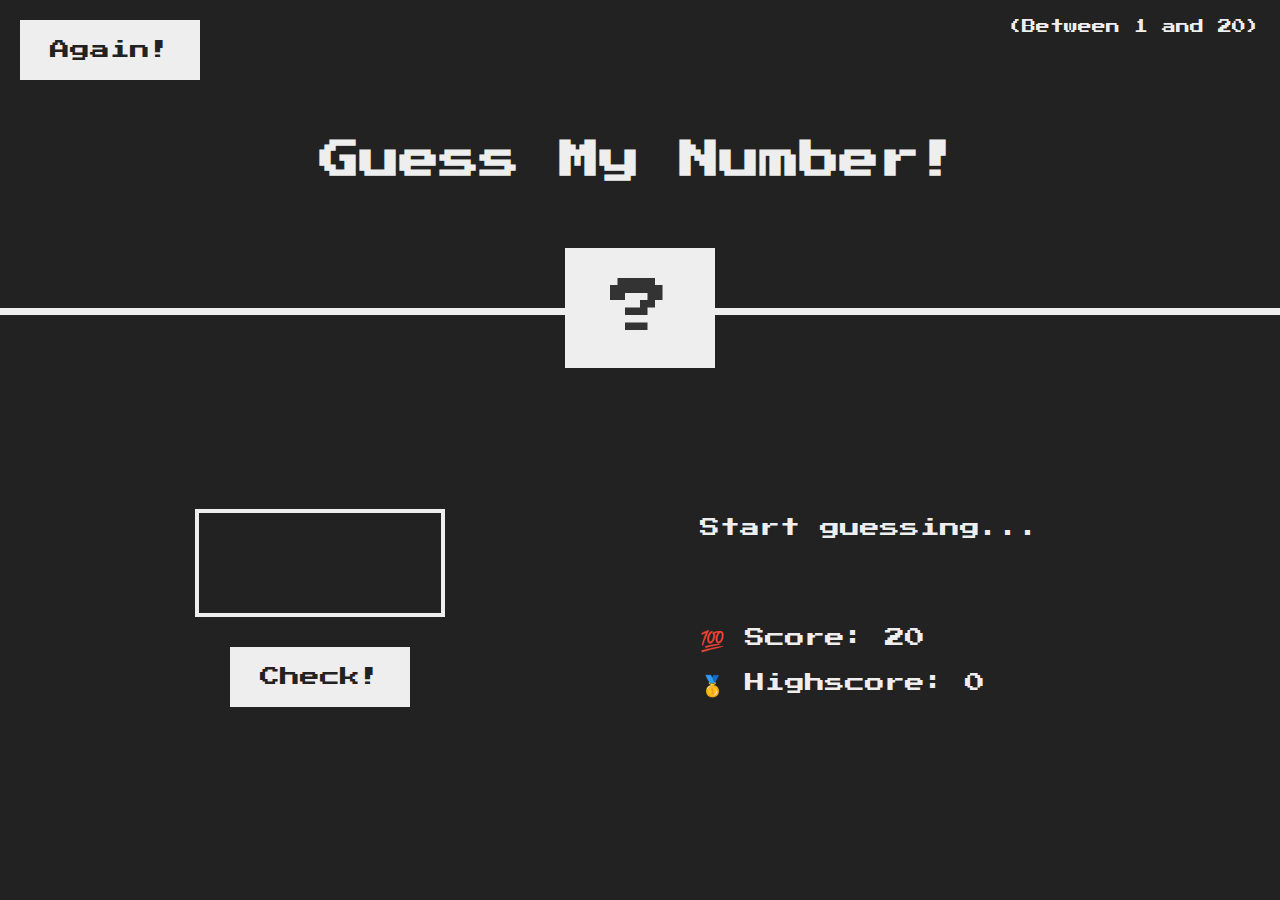
<file: index.html>
<!DOCTYPE html>
<html lang="en">
    <head>
        <meta charset="UTF-8" />
        <meta name="viewport" content="width=device-width, initial-scale=1.0" />
        <meta http-equiv="X-UA-Compatible" content="ie=edge" />
        <link rel="stylesheet" href="style.css" />
        <title>Guess My Number!</title>
    </head>
    <body>
        <header>
            <h1 class="heading">Guess My Number!</h1>
            <p class="between">(Between 1 and 20)</p>
            <button class="btn again">Again!</button>
            <div class="number">?</div>
        </header>
        <main>
            <section class="left">
                <input type="number" class="guess" />
                <button class="btn check">Check!</button>
            </section>
            <section class="right">
                <p class="message">Start guessing...</p>
                <p class="label-score">
                    💯 Score: <span class="score">20</span>
                </p>
                <p class="label-highscore">
                    🥇 Highscore: <span class="highscore">0</span>
                </p>
            </section>
        </main>
        <script src="script.js"></script>
    </body>
</html>
</file>
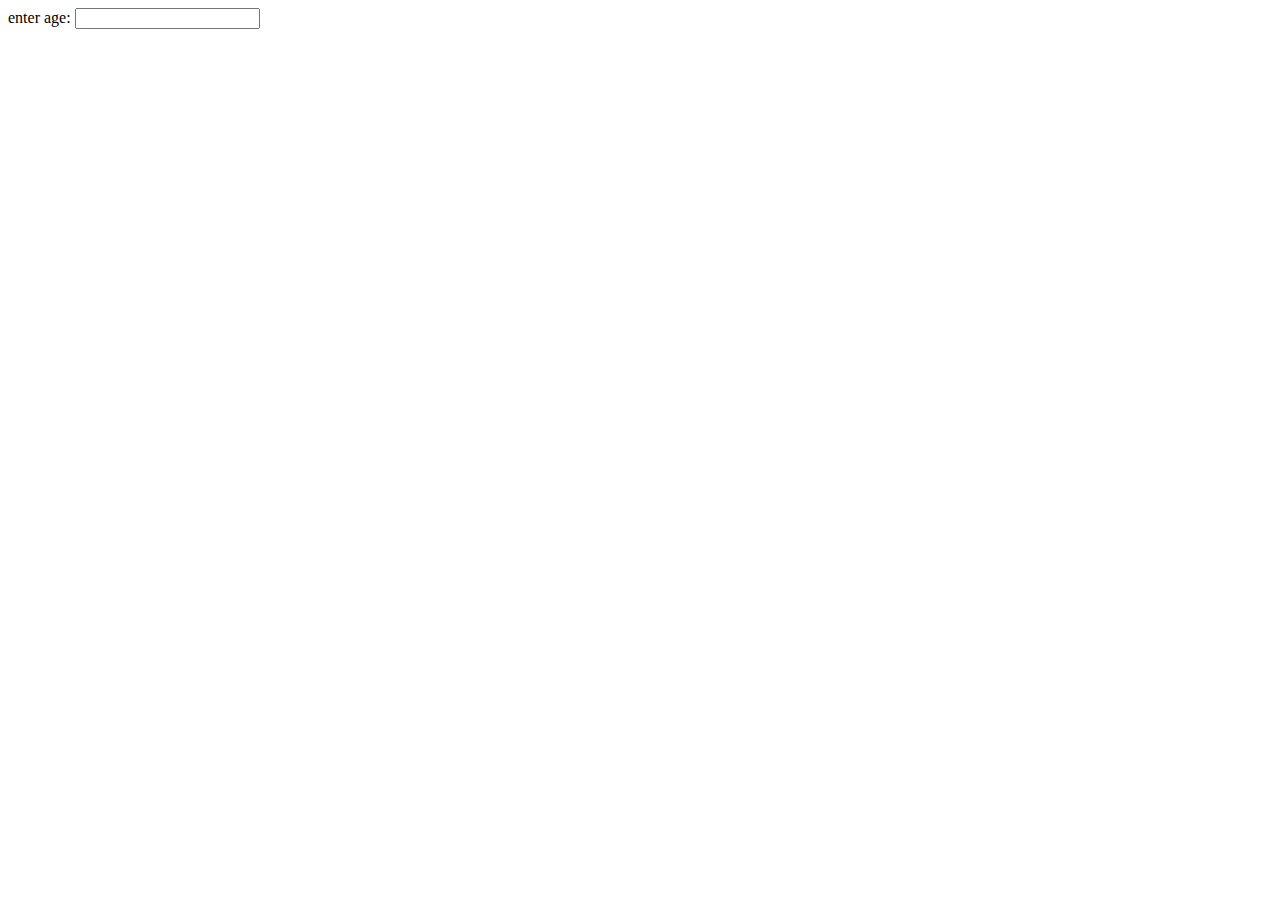
<file: a.html>
<!DOCTYPE html>
<html lang="en">
  <head>
    <meta charset="UTF-8" />
    <meta name="viewport" content="width=device-width, initial-scale=1.0" />
    <title>Document</title>
  </head>
  <body>
    enter age: <input type="number" />
  </body>
</html>
</file>
<file: style.css>
@import url('https://fonts.googleapis.com/css?family=Press+Start+2P&display=swap');

* {
    margin: 0;
    padding: 0;
    box-sizing: inherit;
}

html {
    font-size: 62.5%;
    box-sizing: border-box;
}

body {
    font-family: 'Press Start 2P', sans-serif;
    color: #eee;
    background-color: #222;
    /* background-color: #3f8928; */
    /* background-color: rgb(197, 6, 6); */
}

/* LAYOUT */
header {
    position: relative;
    height: 35vh;
    border-bottom: 7px solid #eee;
}

main {
    height: 65vh;
    color: #eee;
    display: flex;
    align-items: center;
    justify-content: space-around;
}

.left {
    width: 52rem;
    display: flex;
    flex-direction: column;
    align-items: center;
}

.right {
    width: 52rem;
    font-size: 2rem;
}

/* ELEMENTS STYLE */
h1 {
    font-size: 4rem;
    text-align: center;
    position: absolute;
    width: 100%;
    top: 52%;
    left: 50%;
    transform: translate(-50%, -50%);
}

.number {
    background: #eee;
    color: #333;
    font-size: 6rem;
    width: 15rem;
    padding: 3rem 0rem;
    text-align: center;
    position: absolute;
    bottom: 0;
    left: 50%;
    transform: translate(-50%, 50%);
}

.between {
    font-size: 1.4rem;
    position: absolute;
    top: 2rem;
    right: 2rem;
}

.again {
    position: absolute;
    top: 2rem;
    left: 2rem;
}

.guess {
    background: none;
    border: 4px solid #eee;
    font-family: inherit;
    color: inherit;
    font-size: 5rem;
    padding: 2.5rem;
    width: 25rem;
    text-align: center;
    display: block;
    margin-bottom: 3rem;
}

.btn {
    border: none;
    background-color: #eee;
    color: #222;
    font-size: 2rem;
    font-family: inherit;
    padding: 2rem 3rem;
    cursor: pointer;
}

.btn:hover {
    background-color: #ccc;
}

.message {
    margin-bottom: 8rem;
    height: 3rem;
}

.label-score {
    margin-bottom: 2rem;
}
</file>
